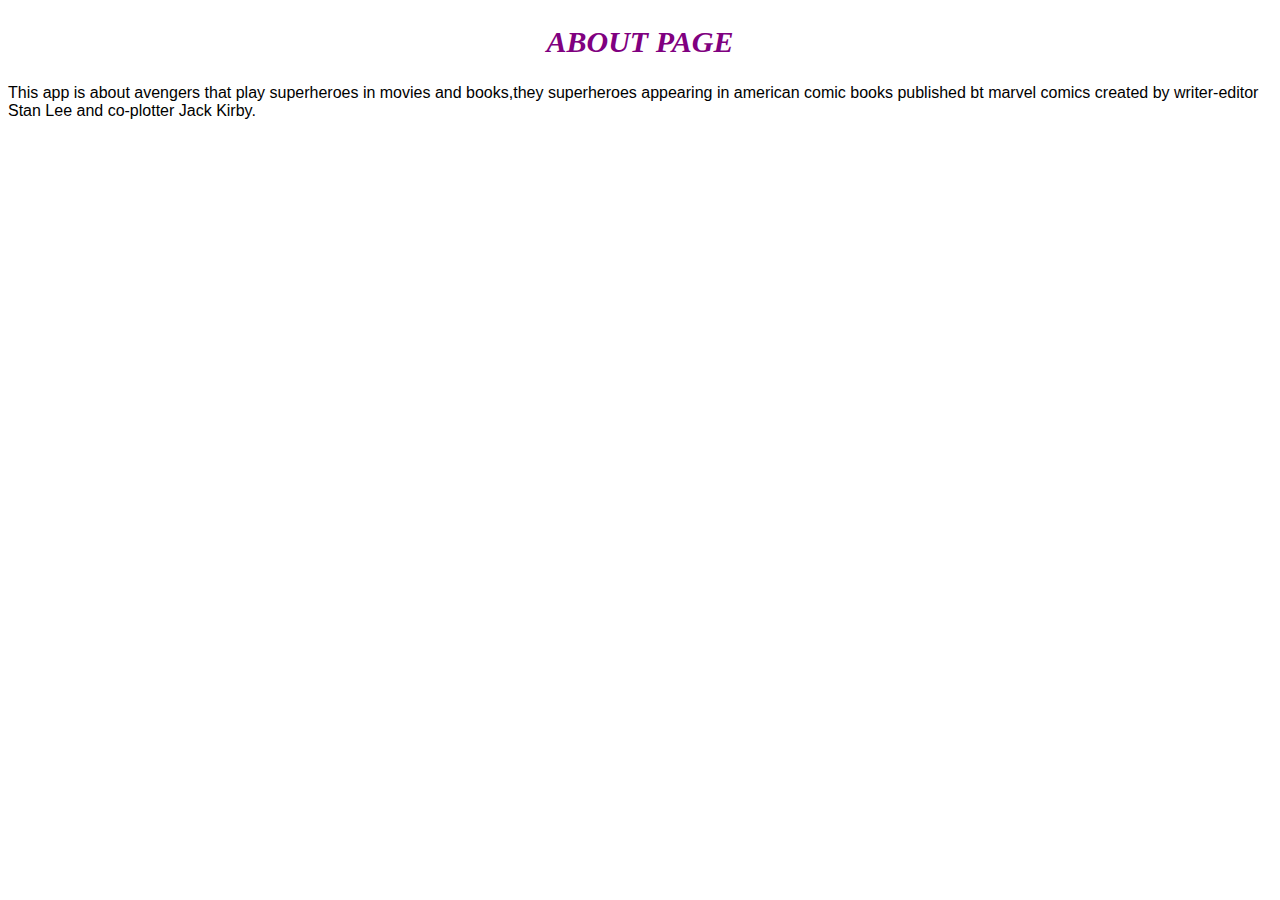
<file: about.html>
<!DOCTYPE html>
<html>
    <head>
        <link rel ="stylesheet" href="style.css">
    </head>
<body>
    <h2>ABOUT PAGE</h2>
    <p>This app is about avengers that play superheroes in movies and books,they superheroes appearing in american comic books published bt marvel comics created by writer-editor Stan Lee and co-plotter Jack Kirby. </p>
    </body>
</html>
</file>
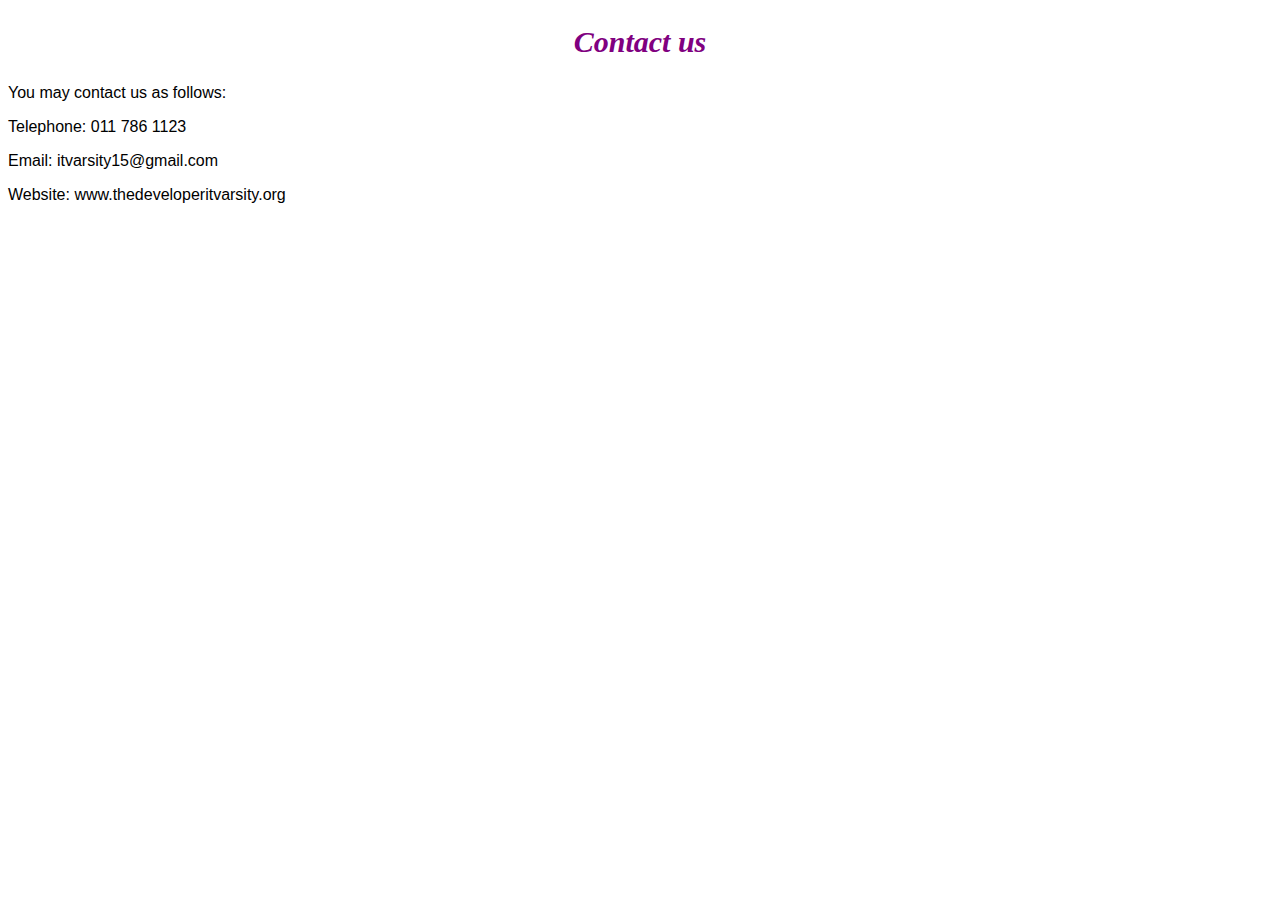
<file: contact.html>
<!DOCTYPE html>
<html>
<head>
    <link rel="stylesheet" href="style.css">
    </head>
    <body>
    <h2>Contact us</h2>
    <p>You may contact us as follows:</p>
    <p>Telephone: 011 786 1123</p>
    <p>Email: itvarsity15@gmail.com</p>
    <p>Website: www.thedeveloperitvarsity.org</p>
    </body>
</html>
</file>
<file: style.css>
.gallery img{
    width 100%;
}

h2{
    font-family: Impact, fantasy;
    text-align: center;
    font-size: 30px;
    color: purple;
    font-style: italic;
}

h4{
    font-family: Impact fantasy;
    text-align: 20px;
    font-style: italic;
    color: purple;
}

p{
    font-family: Helvetica, sans-serif;
}

#menu{
    width: 100;
    height: 40px;
    background-color: cornflowerblue;
    padding-top: 12px;
}

#menu a{
    color: #ffffff;
    font-family: Helvetica, sans-serif;
    font-size: 18px;
    text-decoration: none;
    font-weight: 800;
    padding-left: 20px;
    padding-right: 20px;
}

#menu a:hover{
    color: #5077bd;
}
</file>
